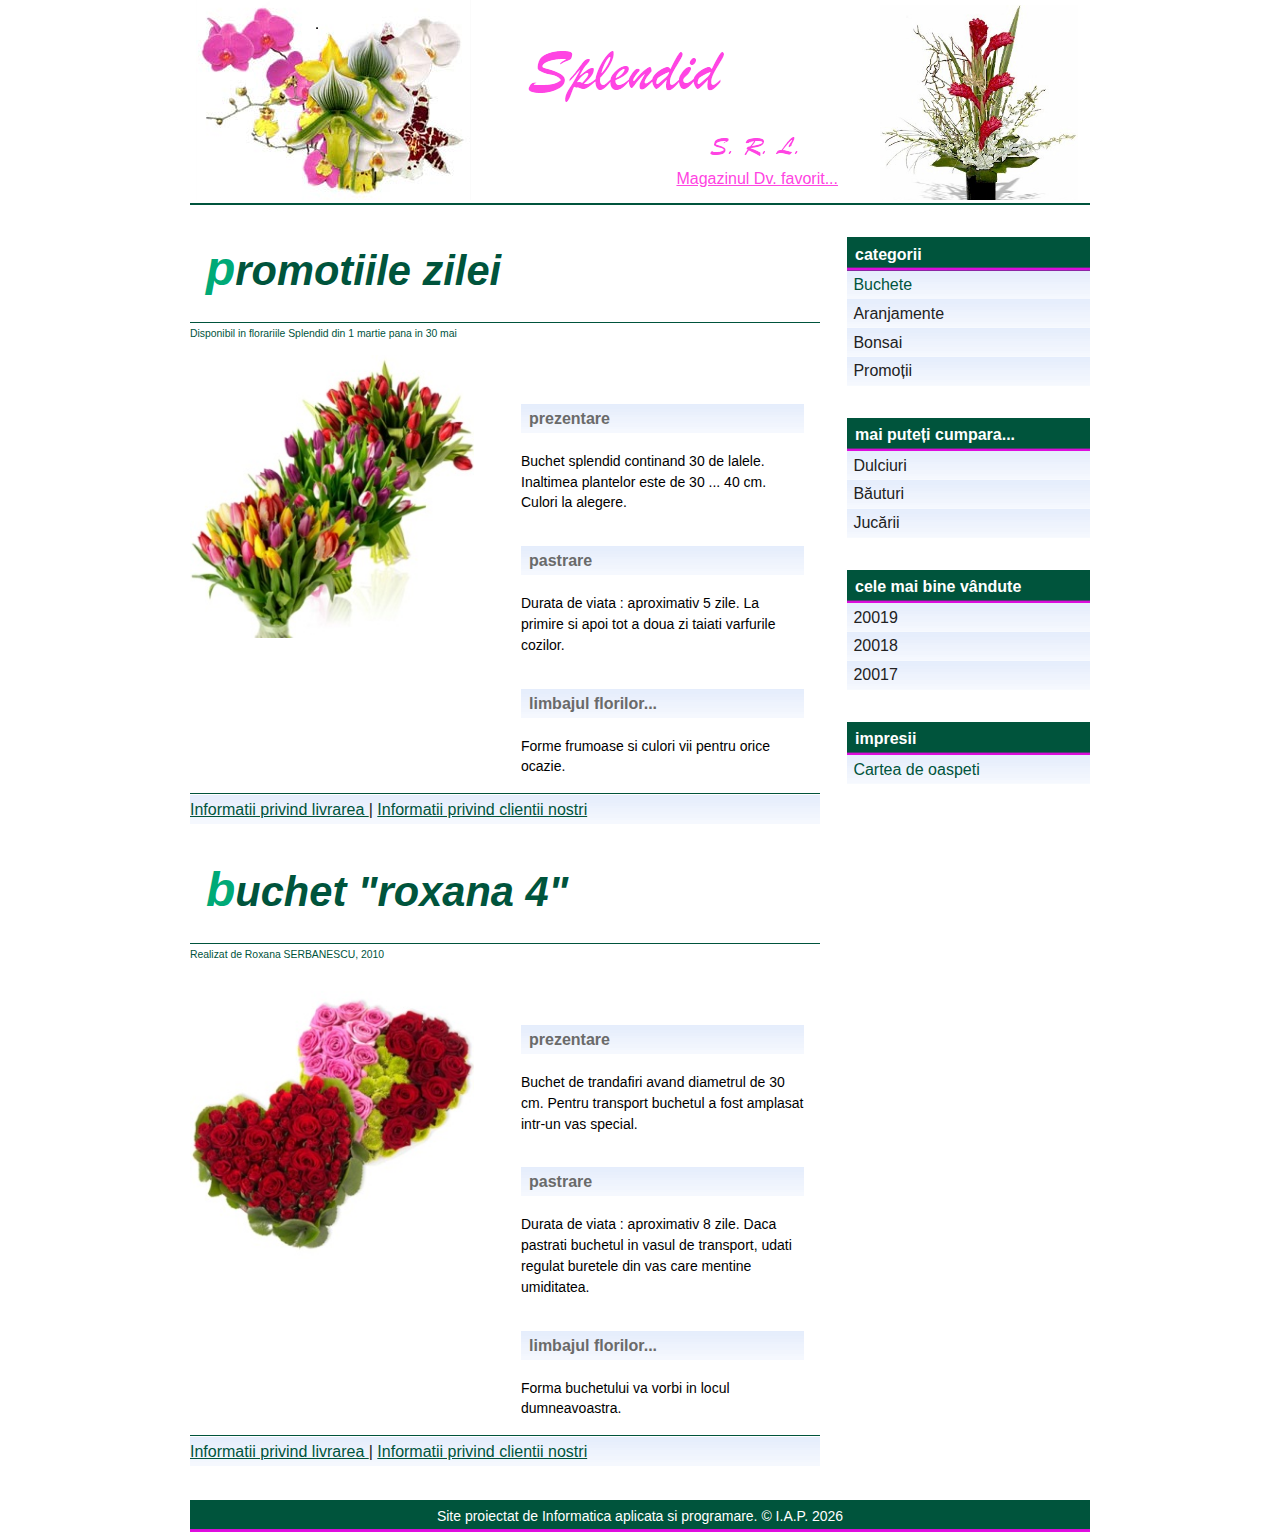
<file: index.html>
<!DOCTYPE html>
 <html lang="ro">
 <head>
  <meta charset="UTF-8">
  <title>Floraria Splendid</title>
  <link href="css/reset.css" rel="stylesheet">
  <link href="css/splendid.css" rel="stylesheet">
  <link rel="icon" type="image/png" href="imagini/up.png" />
  <meta name="viewport" content="width=device-width; initial-scale=1.0"> 
</head>
<body>
 <div id="continut">

  <header>
<img src="imagini/fundal_antet.png" class="ecran_mare" alt="" />
<img src="imagini/fundal_antet_mobil.png" class="ecran_mic" alt="" />
   <a href="index.html">Magazinul Dv. favorit...</a>
 </header>

 <div id="continut_pag">
   <main>
     <h1 class="italic"><span class="litera italic">P</span>romotiile zilei</h1>
     <p class="autor">Disponibil in florariile Splendid din 1 martie pana
      in 30 mai</p>
      <div class="mostra">
       <img src="imagini/buchet_lalele.jpg" />
     </div>

     <div class="descriere">
       <h2>Prezentare</h2>
       <p>Buchet splendid continand 30 de lalele. Inaltimea
         plantelor este de 30 ... 40 cm. Culori la alegere.</p>
         <h2>Pastrare</h2>
         <p>Durata de viata : aproximativ 5 zile. La primire si
           apoi tot a doua zi taiati varfurile cozilor.</p>
           <h2>Limbajul florilor...</h2>
           <p>Forme frumoase si culori vii pentru orice ocazie.</p>
         </div>

         <div class="livrare">
          <a href="#">Informatii privind livrarea </a> | 
 <a href="#">Informatii privind clientii nostri </a>
           </div> 
         </article>

         <article>
           <h1 class="italic"><span class="litera italic">B</span>uchet "Roxana 4"</h1>
           <p class="autor">Realizat de Roxana SERBANESCU, 2010</p>
           <div class="mostra">
            <img src="imagini/trandafiri1.jpg" alt="Roxana 4" />
          </div>

          <div class="descriere">

           <h2>Prezentare</h2>
           <p>Buchet de trandafiri avand diametrul de 30 cm. Pentru
             transport buchetul a fost amplasat intr-un vas
             special.</p>

             <h2>Pastrare</h2>
             <p>Durata de viata : aproximativ 8 zile. Daca pastrati
              buchetul in vasul de transport, udati regulat buretele
              din vas care mentine umiditatea.</p>

              <h2>Limbajul florilor...</h2>
              <p>Forma buchetului va vorbi in locul dumneavoastra.</p>
            </div>
            <div class="livrare">
            <a href="#">Informatii privind livrarea </a> | 
 <a href="#">Informatii privind clientii nostri </a>
             </div> 
           </article>
           <br />
         </main>
 <nav> 
           <h1>Categorii</h1>
           <ul>
             <li><a href="buchete.html">Buchete</a></li>
             <li>Aranjamente</li>
             <li>Bonsai</li>
             <li>Promoții</li>
           </ul>

           <h1>Mai puteți cumpara...</h1>
           <ul>
             <li>Dulciuri</li>
             <li>Băuturi</li>
             <li>Jucării</li>
           </ul>

           <h1>Cele mai bine vândute</h1>
           <ul>
             <li>20019</li>
             <li>20018</li>
             <li>20017</li>
           </ul>
           <h1>Impresii</h1>
           <ul>
             <li><a href="opinie.html">Cartea de oaspeti</a></li>
           </ul>
         </nav>
       </div> <!-- continut_pag -->
<br>
       <footer>
        <p>Site proiectat de Informatica aplicata si programare.    © I.A.P.  <script>document.write(new Date().getFullYear())</script>  </p>
       </footer>
     </div>
   </body>
   </html>
</file>
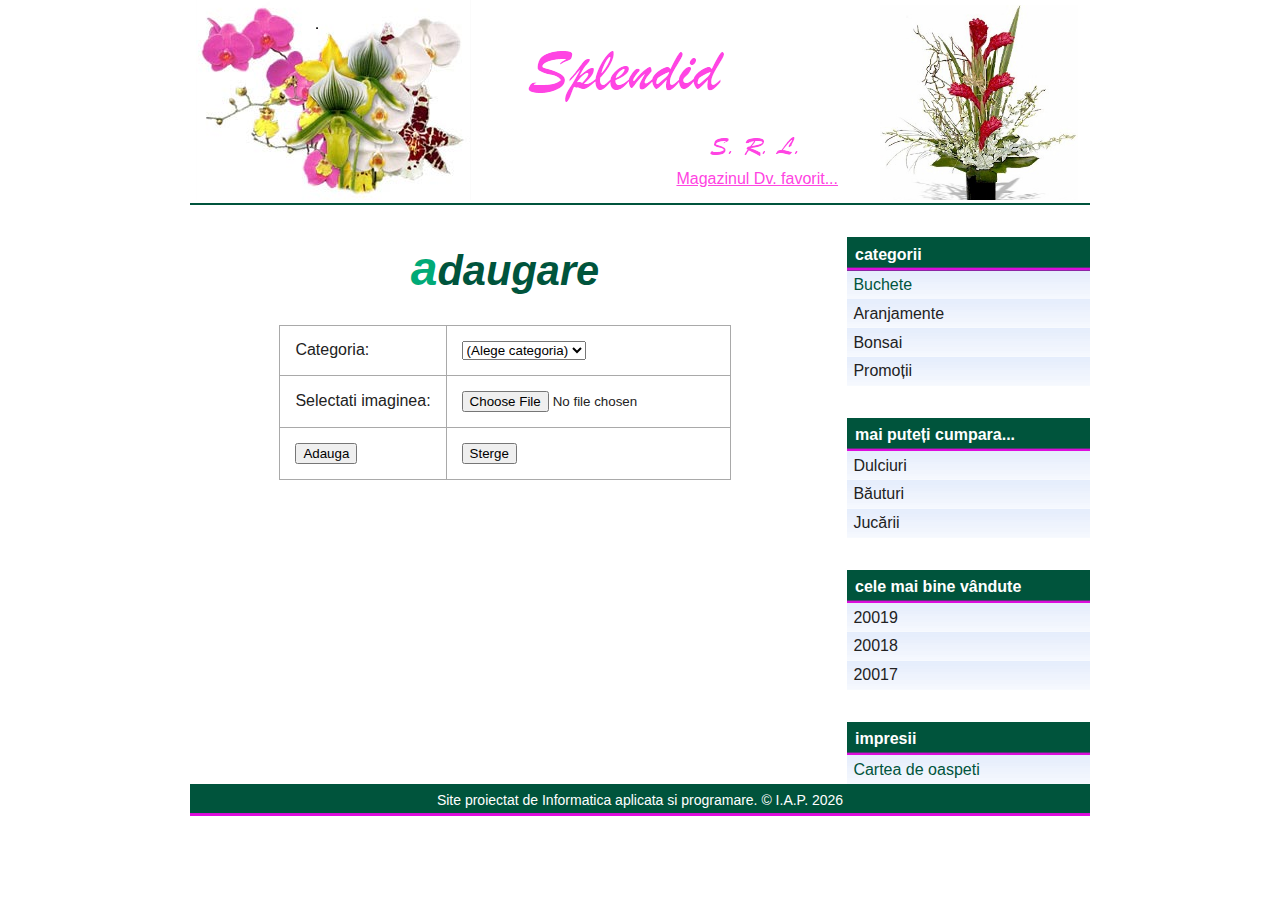
<file: adaugare.html>
<!DOCTYPE html>
 <html lang="ro">
 <head>
  <meta charset="UTF-8">
  <title>Floraria Splendid</title>
  <link href="css/reset.css" rel="stylesheet">
  <link href="css/splendid.css" rel="stylesheet">
  <link rel="icon" type="image/png" href="imagini/up.png" />
  <meta name="viewport" content="width=device-width; initial-scale=1.0"> 
</head>
<body>
 <div id="continut">

  <header>
<img src="imagini/fundal_antet.png" class="ecran_mare" alt="" />
<img src="imagini/fundal_antet_mobil.png" class="ecran_mic" alt="" /><!-- initial invizibil -->
   <a href="index.html">Magazinul Dv. favorit...</a>
 </header>

 <div id="continut_pag">
   <main>
     <h1 class="italic centrat"><span class="litera italic">A</span>daugare</h1><br />
    <div id="blocform" style="display:block;">
         <form  enctype="multipart/form-data"  class="centrat">
           <table class="login centrat">
            <tr>
               <td>Categoria:</td>
               <td> 
                    <select name ="combo" id="combo">
                        <option selected value="0">(Alege categoria)</option>
                        <option value="1">Buchete</option>
                        <option value="2">Aranjamente</option>
            <option value="3">Promotii</option>
                        <option value="4">Bonsai</option>
                        <option value="5">Dulciuri</option>
                        <option value="6">Bauturi</option>
                        <option value="7">Jucarii<option>
                    </select>
               </td>
           </tr>

           <tr>
               <td>Selectati imaginea:</td>
               <td><input type="file" name="fisier"  /></td>
           </tr>

            <tr>
                <td><button type="button" id="adauga">Adauga </button></td>
                 <td><button type="button" id="sterge">Sterge </button></td>
              
           </tr>
        </table>
      </form>
    </div>
       <div id="adaugare"></div>
   
         </main>
 <nav> 
           <h1>Categorii</h1>
           <ul>
             <li><a href="buchete.html">Buchete</a></li>
             <li>Aranjamente</li>
             <li>Bonsai</li>
             <li>Promoții</li>
           </ul>

           <h1>Mai puteți cumpara...</h1>
           <ul>
             <li>Dulciuri</li>
             <li>Băuturi</li>
             <li>Jucării</li>
           </ul>

           <h1>Cele mai bine vândute</h1>
           <ul>
             <li>20019</li>
             <li>20018</li>
             <li>20017</li>
           </ul>
           <h1>Impresii</h1>
           <ul>
             <li><a href="opinie.html">Cartea de oaspeti</a></li>
           </ul>
         </nav>
       </div> <!-- continut_pag -->

       <footer>
        <p>Site proiectat de Informatica aplicata si programare.    © I.A.P.  <script>document.write(new Date().getFullYear())</script>  </p>
       </footer>
     </div>
     <script src="adaugare.js"></script>
   </body>
   </html>
</file>
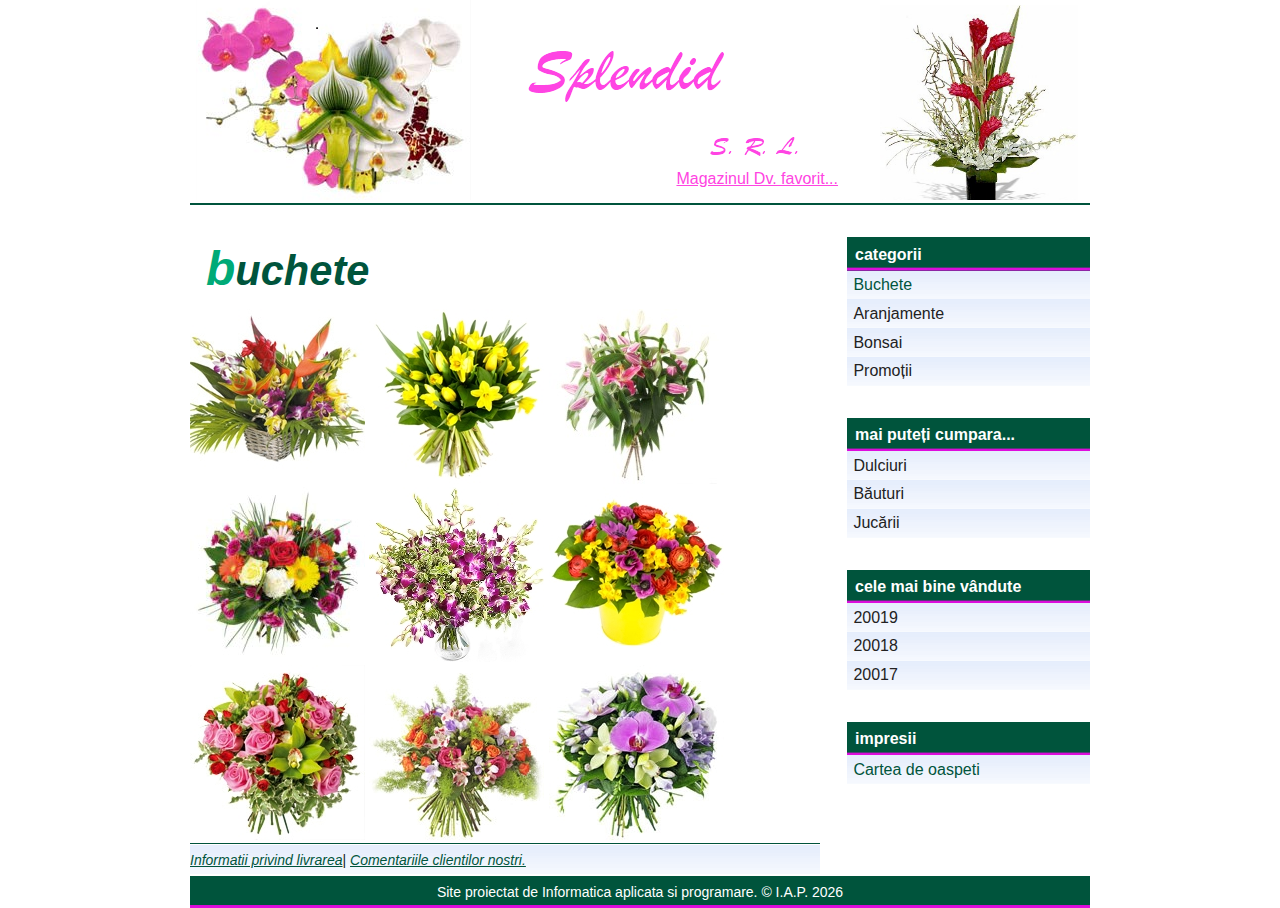
<file: buchete.html>
<!DOCTYPE html>
 <html lang="ro">
 <head>
  <meta charset="UTF-8">
  <title>Floraria Splendid</title>
  <link href="css/reset.css" rel="stylesheet">
  <link href="css/splendid.css" rel="stylesheet">
  <link rel="icon" type="image/png" href="imagini/up.png" />
  <meta name="viewport" content="width=device-width; initial-scale=1.0"> 
</head>
<body>
 <div id="continut">

  <header>
   <img src="imagini/fundal_antet.png" class="ecran_mare" alt="" />
   <img src="imagini/fundal_antet_mobil.png" class="ecran_mic" alt="" /><!-- initial invizibil -->
   <a href="index.html">Magazinul Dv. favorit...</a>
 </header>

 <div id="continut_pag">
   <main>
    <h1 class="italic"><span class="litera italic">B</span>uchete</h1>

       <div class="imagini_mici">
         <a href="buchet_exotic.html" class="buchet_mic">
          <img src="imagini/buchet_exotic.jpg" alt="Buchet exotic" /></a>
         <a href="buchet_narcise.html" class="buchet_mic">
          <img src="imagini/buchet_narcise.jpg" alt="Buchet narcise" /></a>
         <a href="buchet_crini.html" class="buchet_mic">
          <img src="imagini/buchet_crini.jpg" alt="Buchet crini" /></a>
         <a href="buchet_fiesta.html" class="buchet_mic">
          <img src="imagini/buchet_fiesta.jpg" alt="Buchet fiesta" /></a>
         <a href="buchet_mov.html" class="buchet_mic">
          <img src="imagini/buchet_mov.jpg" alt="Buchet mov" /></a>
         <a href="buchet_trandafiri_2.html" class="buchet_mic">
          <img src="imagini/buchet_trandafiri_2.jpg" alt="Buchet trandafiri"/></a>
         <a href="buchet_romance.html" class="buchet_mic">
          <img src="imagini/buchet_romance.jpg" alt="Buchet romance" /></a>
         <a href="buchet_primavara.html" class="buchet_mic">
          <img src="imagini/buchet_primavara.jpg" alt="Buchet trandafiri" /></a>
         <a href="buchet_neptun.html" class="buchet_mic">
          <img src="imagini/buchet_neptun.jpg" alt="Buchet neptun" /></a>
       </div> 
    <div class="livrare">
      <p><a href="#" class="italic">Informatii privind livrarea</a>|
      <a href="#" class="italic">Comentariile clientilor nostri.</a></p>
    </div>

  </main>

         <nav> 
           <h1>Categorii</h1>
           <ul>
             <li><a href="buchete.html">Buchete</a></li>
             <li>Aranjamente</li>
             <li>Bonsai</li>
             <li>Promoții</li>
           </ul>

           <h1>Mai puteți cumpara...</h1>
           <ul>
             <li>Dulciuri</li>
             <li>Băuturi</li>
             <li>Jucării</li>
           </ul>

           <h1>Cele mai bine vândute</h1>
           <ul>
             <li>20019</li>
             <li>20018</li>
             <li>20017</li>
           </ul>
           <h1>Impresii</h1>
           <ul>
             <li><a href="opinie.html">Cartea de oaspeti</a></li>
           </ul>
         </nav>
       </div> <!-- continut_pag -->

       <footer>
        <p>Site proiectat de Informatica aplicata si programare.    © I.A.P.  <script>document.write(new Date().getFullYear())</script>  </p>
       </footer>
     </div>
   </body>
   </html>
</file>
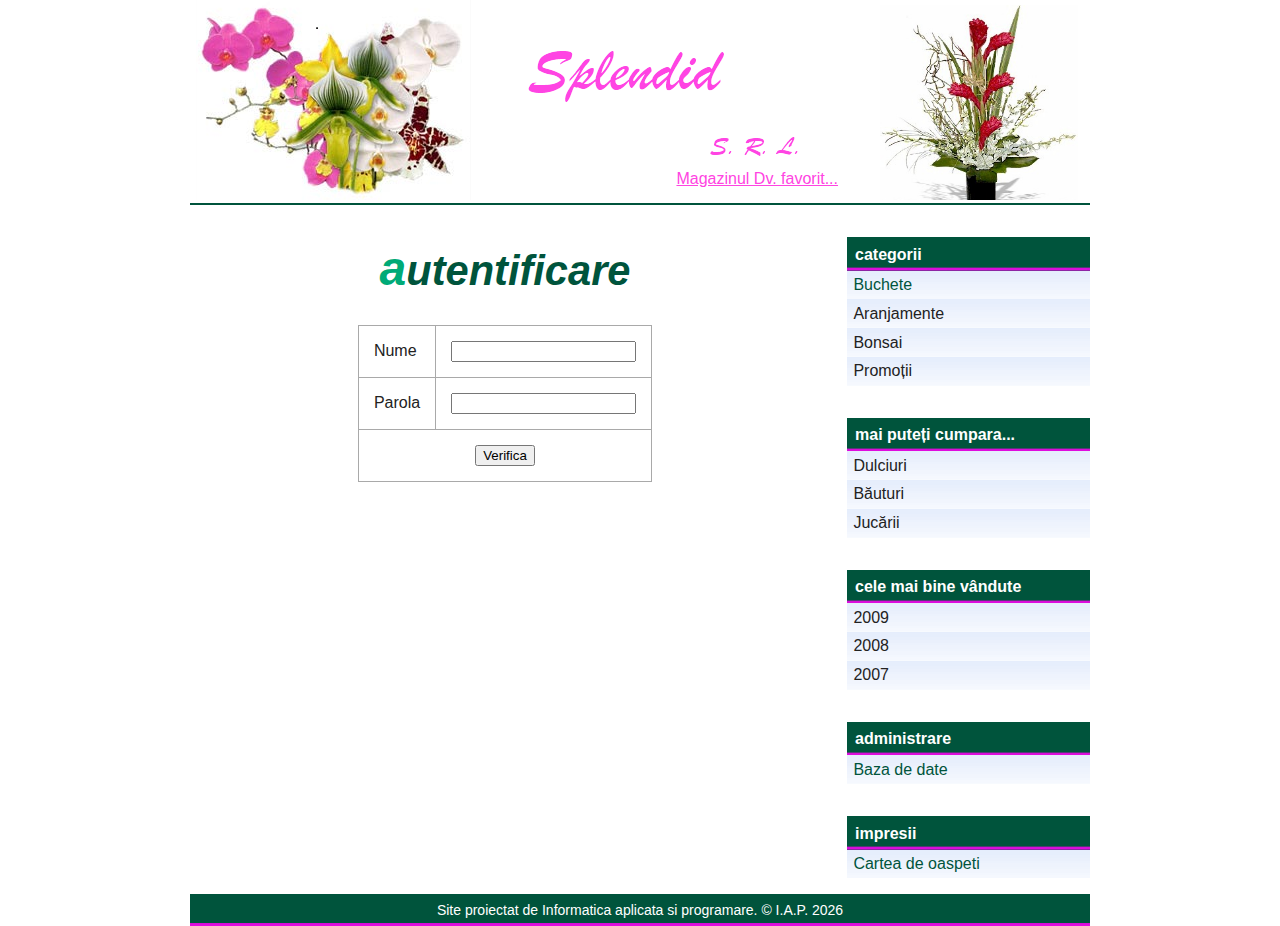
<file: login.html>
<!DOCTYPE html>
 <html lang="ro">
 <head>
  <meta charset="UTF-8">
  <title>Floraria Splendid</title>
  <link href="css/reset.css" rel="stylesheet">
  <link href="css/splendid.css" rel="stylesheet">
  <link rel="icon" type="image/png" href="imagini/up.png" />
  <meta name="viewport" content="width=device-width; initial-scale=1.0"> 
</head>
<body>
 <div id="continut">

  <header>
<img src="imagini/fundal_antet.png" class="ecran_mare" alt="" />
<img src="imagini/fundal_antet_mobil.png" class="ecran_mic" alt="" /><!-- initial invizibil -->
   <a href="index.html">Magazinul Dv. favorit...</a>
 </header>

 <div id="continut_pag">
   <main>
    <h1 class="italic centrat"><span class="litera italic">A</span>utentificare</h1><br />
  <div id="blocform" style="display:block;">
        <form  class="centrat">
           <table class="login centrat">
            <tr>
               <td>Nume</td>
               <td><input type="text" name="numeletau" /></td>
           </tr>

           <tr>
               <td>Parola</td>
               <td><input type="password" name="parolata" /></td>
           </tr>

            <tr>
                <td colspan="2" class="centrat">
                   <button type="button" id="verif">Verifica</button>
                </td>
           </tr>
         </table>
        </form>
  </div>
  <div class="centrat" id="verificat">
    
  </div>
         </main>
 <nav> <!-- Plasat pe coloana din dreapta! -->
          <h1>Categorii</h1>
           <ul>
             <li><a href="buchete.html">Buchete</a></li>
             <li>Aranjamente</li>
             <li>Bonsai</li>
             <li>Promoții</li>
           </ul>

           <h1>Mai puteți cumpara...</h1>
           <ul>
             <li>Dulciuri</li>
             <li>Băuturi</li>
             <li>Jucării</li>
           </ul>

           <h1>Cele mai bine vândute</h1>
           <ul>
             <li>2009</li>
             <li>2008</li>
             <li>2007</li>
           </ul>

           <h1>Administrare</h1>
           <ul>
             <li><a href="login.html">Baza de date</a></li>
           </ul>

           <h1>Impresii</h1>
           <ul>
             <li><a href="opinie.html">Cartea de oaspeti</a></li>
           </ul>
         </nav>
       </div> <!-- continut_pag -->
<br>
       <footer>
        <p>Site proiectat de Informatica aplicata si programare.    © I.A.P.  <script>document.write(new Date().getFullYear())</script>  </p>
       </footer>
     </div>
      <script src="autentificare.js"></script>
   </body>
   </html>
</file>
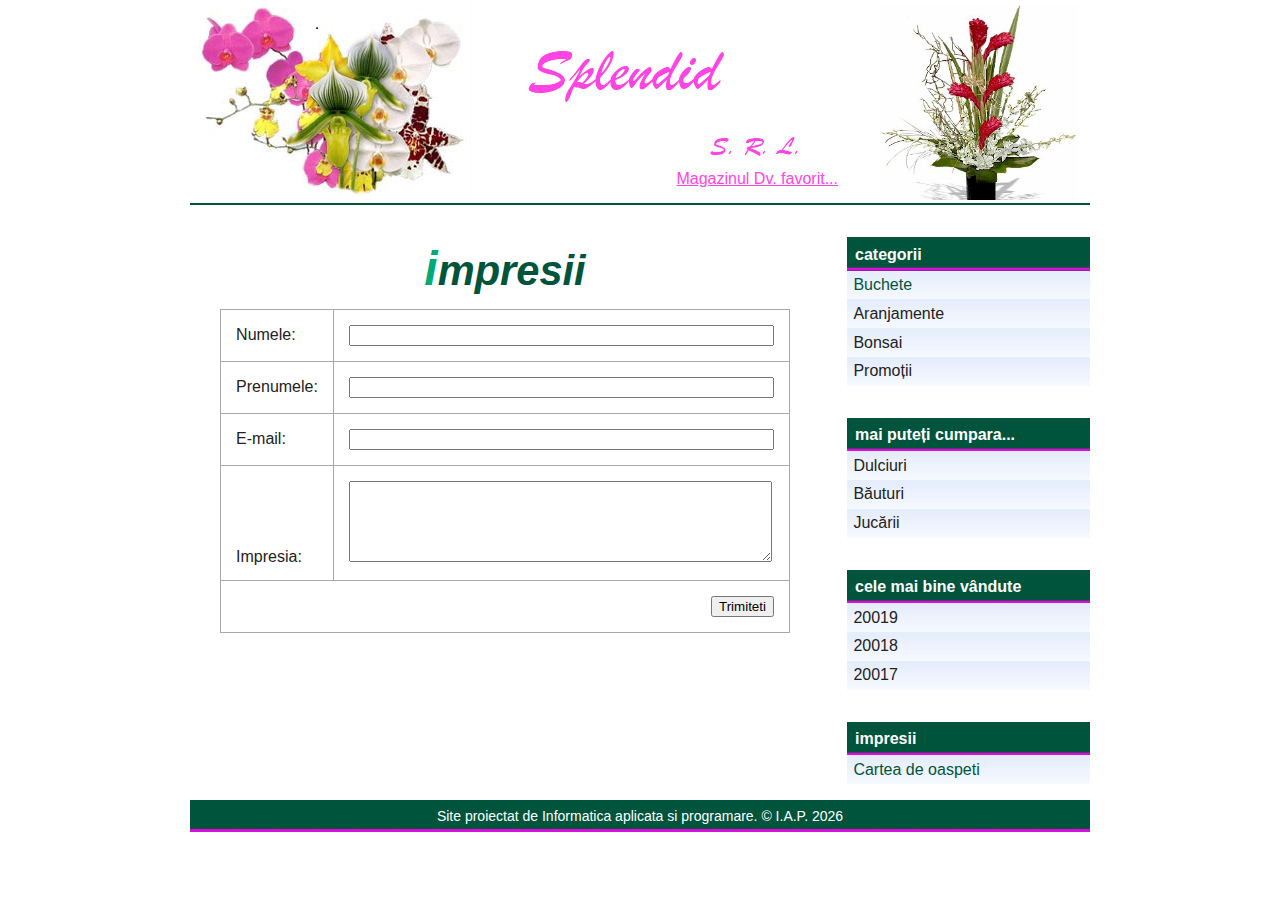
<file: opinie.html>
<!DOCTYPE html>
 <html lang="ro">
 <head>
  <meta charset="UTF-8">
  <title>Floraria Splendid</title>
  <link href="css/reset.css" rel="stylesheet">
  <link href="css/splendid.css" rel="stylesheet">
  <link rel="icon" type="image/png" href="imagini/up.png" />
  <meta name="viewport" content="width=device-width; initial-scale=1.0"> 
</head>
<body>
 <div id="continut">

  <header>
<img src="imagini/fundal_antet.png" class="ecran_mare" alt="" />
<img src="imagini/fundal_antet_mobil.png" class="ecran_mic" alt="" /><!-- initial invizibil -->
   <a href="index.html">Magazinul Dv. favorit...</a>
 </header>

 <div id="continut_pag">
   <main>
     <h1 class="italic centrat"><span class="litera italic">I</span>mpresii</h1>
        <div id="blocform" style="display:block;">
          <form class="centrat">

           <table class="login centrat" id="formular">
          <tr>
             <td>Numele:</td>
             <td><input type="text" name="nume" size=50></td>       
           </tr>

           <tr>
             <td>Prenumele:</td>
             <td><input type="text" name="prenume" size=50></td>
          </tr>

          <tr>
             <td>E-mail:</td>
             <td><input type="text" name="email" size=50></td>
           </tr>

          <tr>
             <td>Impresia:</td>
             <td><textarea name="mesaj" rows=5 cols=50></textarea></td>
           </tr>

          <tr>
            <td colspan="2">
            <button type="button" id ="adopinie" style="float:right;">Trimiteti</button> </td >
           </tr>
        </table>
        </form>
   </div>
    <div class="centrat" id="rezopinie">
     
     </div>
         </main>
<nav> 
           <h1>Categorii</h1>
           <ul>
             <li><a href="buchete.html">Buchete</a></li>
             <li>Aranjamente</li>
             <li>Bonsai</li>
             <li>Promoții</li>
           </ul>

           <h1>Mai puteți cumpara...</h1>
           <ul>
             <li>Dulciuri</li>
             <li>Băuturi</li>
             <li>Jucării</li>
           </ul>

           <h1>Cele mai bine vândute</h1>
           <ul>
             <li>20019</li>
             <li>20018</li>
             <li>20017</li>
           </ul>
           <h1>Impresii</h1>
           <ul>
             <li><a href="opinie.html">Cartea de oaspeti</a></li>
           </ul>
         </nav>
       </div> <!-- continut_pag -->
<br>
       <footer>
        <p>Site proiectat de Informatica aplicata si programare.    © I.A.P.  <script>document.write(new Date().getFullYear())</script>  </p>
       </footer>
     </div>
     <script src="opinie.js"></script>
   </body>
   </html>
</file>
<file: css/splendid.css>
#continut {
	max-width: 900px;
	width: 95%;
	background-color:#FFF;
	margin: 0 auto;
	position: relative;
}


#continut_pag {
	width: 100%;
	background-color:#FFF;
	border-top: 2px solid #00543C;
	margin: 0 auto;
	overflow: hidden;
}


header {
	width: 100%;
	position: relative;
	overflow: hidden;
}


main {
	float: left;
	width: 70%;
	background-color:#FFF;
}



footer {	
	height: 2rem;
	background-image: url('../imagini/img2.gif');
	background-repeat: repeat-x;
	background-position: left bottom;
} 
footer p{
	color: #FFF;
	text-align: center;
	line-height: 2rem;
}
nav {
	float: right;
	width: 27%;
	background: #fff;
}
h1, h2 {
	text-transform: lowercase;
	font-weight: bold;
} 

h1 {
	font-size: 2.6rem;
	padding: 2.5rem 1rem 1rem 1rem;
	color: #00543C;
}

h2 {
	font-size: 1.5rem;
	color: #6A6A6A;
}

p {
	font-size: 0.875rem;
	line-height: 1rem;
}

img {
	border-style:none;
	max-width: 100%;
	height: auto;
}

.italic {
	font-style: italic;
}

.litera {
	font-size: 3rem;
	color: #00AA77;
	font-weight: bold;
}

article.produs {
	padding: 1rem;
}

.autor {
	border-top: 1px solid #00543C;
	margin: 0.8rem 0 0.8rem 0; 
	padding-top: 0.2rem;
	font-size: 0.65rem;
	color: #00543C;
} 
.produs h1{
	padding: 1.3rem 0 0 0;
	font-size: 1.5rem;
	font-weight: bold;
	text-transform: none;
	color: #ED0392;
}

.produs h2 {
	font-weight: bold;
	font-size: 1rem;
	padding: 0.5rem;
	margin: 2em 0 1em 0;
}

.mostra {
	float: left;
	width: 45%;
} 

.mostra img {
	display: block;
	max-width: 100%;
	height: auto;
	margin: 0 auto;
}

.descriere {
	float: right;
	width: 50%;
	padding: 1rem;
	text-align: justify;
	color: #00543C;
}

.descriere h2 {
	font-weight: bold;
	font-size: 1rem;
	padding: 0.5rem;
	margin: 2em 0 1em 0;
	background: #FFFFFF url(../imagini/img3.gif) repeat-x;
}

.descriere p {
	font-size: 0.875rem;
	color: #000;
	line-height: 1.3rem;
}

.autor {
	border-top: 1px solid #00543C;
	margin: 0.8rem 0 0.8rem 0;
	padding-top: 0.2rem;
	font-size: 0.65rem;
	color: #00543C;
} 

.livrare {
	clear: both;
	padding: 0.5rem 0;
	background: #FFFFFF url(../imagini/img3.gif) repeat-x;
	border-top: 1px solid #00543C;
	font-size: 1rem;
} 

  
    nav li{
      padding: 0.4rem;
      background-image: url('../imagini/img3.gif');
      background-repeat: repeat-x;
      background-position: left bottom; 
    }
  
    nav h1 {
      margin: 2rem 0 0 0;
      padding: 0.6rem 0.5rem 0.5rem 0.5rem;
      background-image: url('../imagini/img2.gif');
      background-repeat: repeat-x;
      background-position: left bottom;
    
      letter-spacing: normal;
      font-size: 1rem;
      color: #FFFFFF;
    } 
     a:link, a:visited {
   color: #00543C;
  } 
  a:hover {
   text-decoration: none;
  } 
  header a:link, header a:visited {
     display: block;
     position: absolute;
     bottom: 8%;
     right: 28%;
     color: #FF44E2;
  } 
  nav a:link, nav a:visited {
     text-decoration: none;
     color: #00543C;
  } 
  nav a:hover {
    text-decoration: underline;
  } 
   main.imagini_mici {
   padding-top: 20px;
  }

  main.buchet_mic {
   width: 25%;
   padding: 2px;
   float: left;
  } 
   .login table, .login td, .login th {
			   border: 1px solid DarkGray;
			   padding:15px;
			   
			  }

			   .centrat {
			   margin: 0 auto;
			   text-align: center;
			   } 
	.bold {
		font-weight: bold;
	}		   
   
   @media screen and (max-width: 700px) {
     #continut {
     width: 100%;
     }

     nav {
     width: 30%;
     }

     nav ul {
     margin: 0;
     }

     .mostra {
     float: none;
     width: 100%;
     }

     .descriere {
     float: none;
     width: 100%;
     }

     main.buchet_mic {
     width: 33%;
     padding: 2px;
     float: left;
     }
  }
   header img.ecran_mic { /* Imagine invizibilă pe ecranele mari */
     display: none;
    }

    @media screen and (max-width: 480px) {
    header img.ecran_mare { /* Imagine invizibilă pe ecranele mici */
     display: none;
    }

    header img.ecran_mic {
     display: block;
     margin: 0 auto;
    }
     main.buchet_mic {
     width: 50%;
     padding: 2px;
     float: left;
     }
    }
</file>
